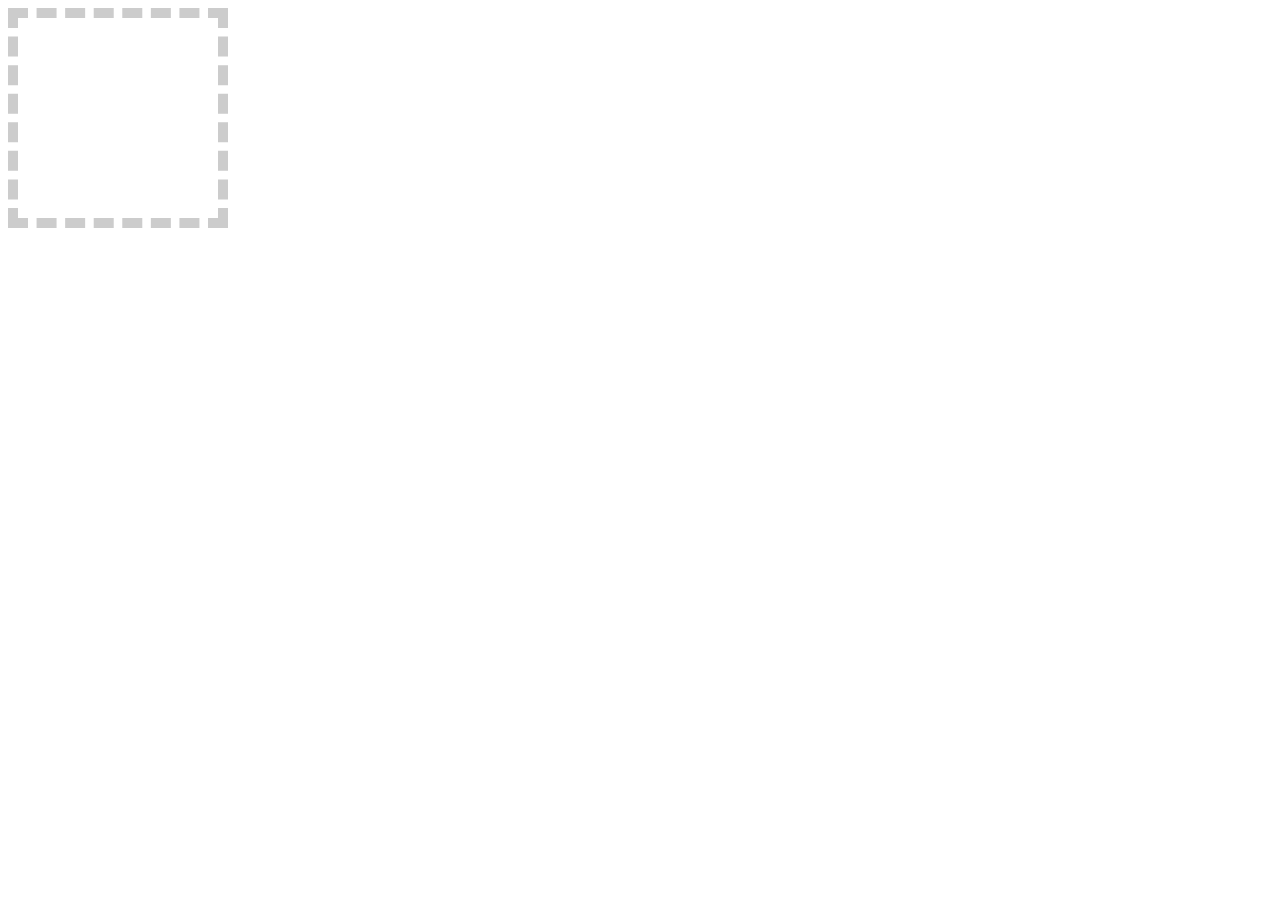
<file: WebContent/Test.html>
<!DOCTYPE html>
<html>
<body>
<style>
  #holder.hover { border: 10px dashed #0c0 !important; }
</style>
<div>
<div>
<div>
<div>
  <div id="holder" style="width:200px; height:200px; border: 10px dashed #ccc" id="holder"></div>
</div>
</div>
</div>
</div>

<!-- <form method="post" action="http://example.com/"> -->
<!--   <input type="file"><input id="fileDragName"><input id="fileDragSize"><input id="fileDragType"><input id="fileDragData"> -->
<!--   <div id="holder" style="width:200px; height:200px; border: 10px dashed #ccc" id="holder"></div> -->
<!-- </form> -->



<script>
function readfiles(files) {
  for (var i = 0; i < files.length; i++) {
    document.getElementById('fileDragName').value = files[i].name
    document.getElementById('fileDragSize').value = files[i].size
    document.getElementById('fileDragType').value = files[i].type
    document.getElementById('fileDragData').value = files[i].slice();
    reader = new FileReader();
    reader.onload = function(event) {
      document.getElementById('fileDragData').value = event.target.result;}
    reader.readAsDataURL(files[i]);
  }
}
var holder = document.getElementById('holder');
holder.ondragover = function () { this.className = 'hover'; return false; };
holder.ondragend = function () { this.className = ''; return false; };
holder.ondrop = function (e) {
  this.className = '';
  e.preventDefault();
  readfiles(e.dataTransfer.files);
} 
</script>
</body>
</html>
</file>
